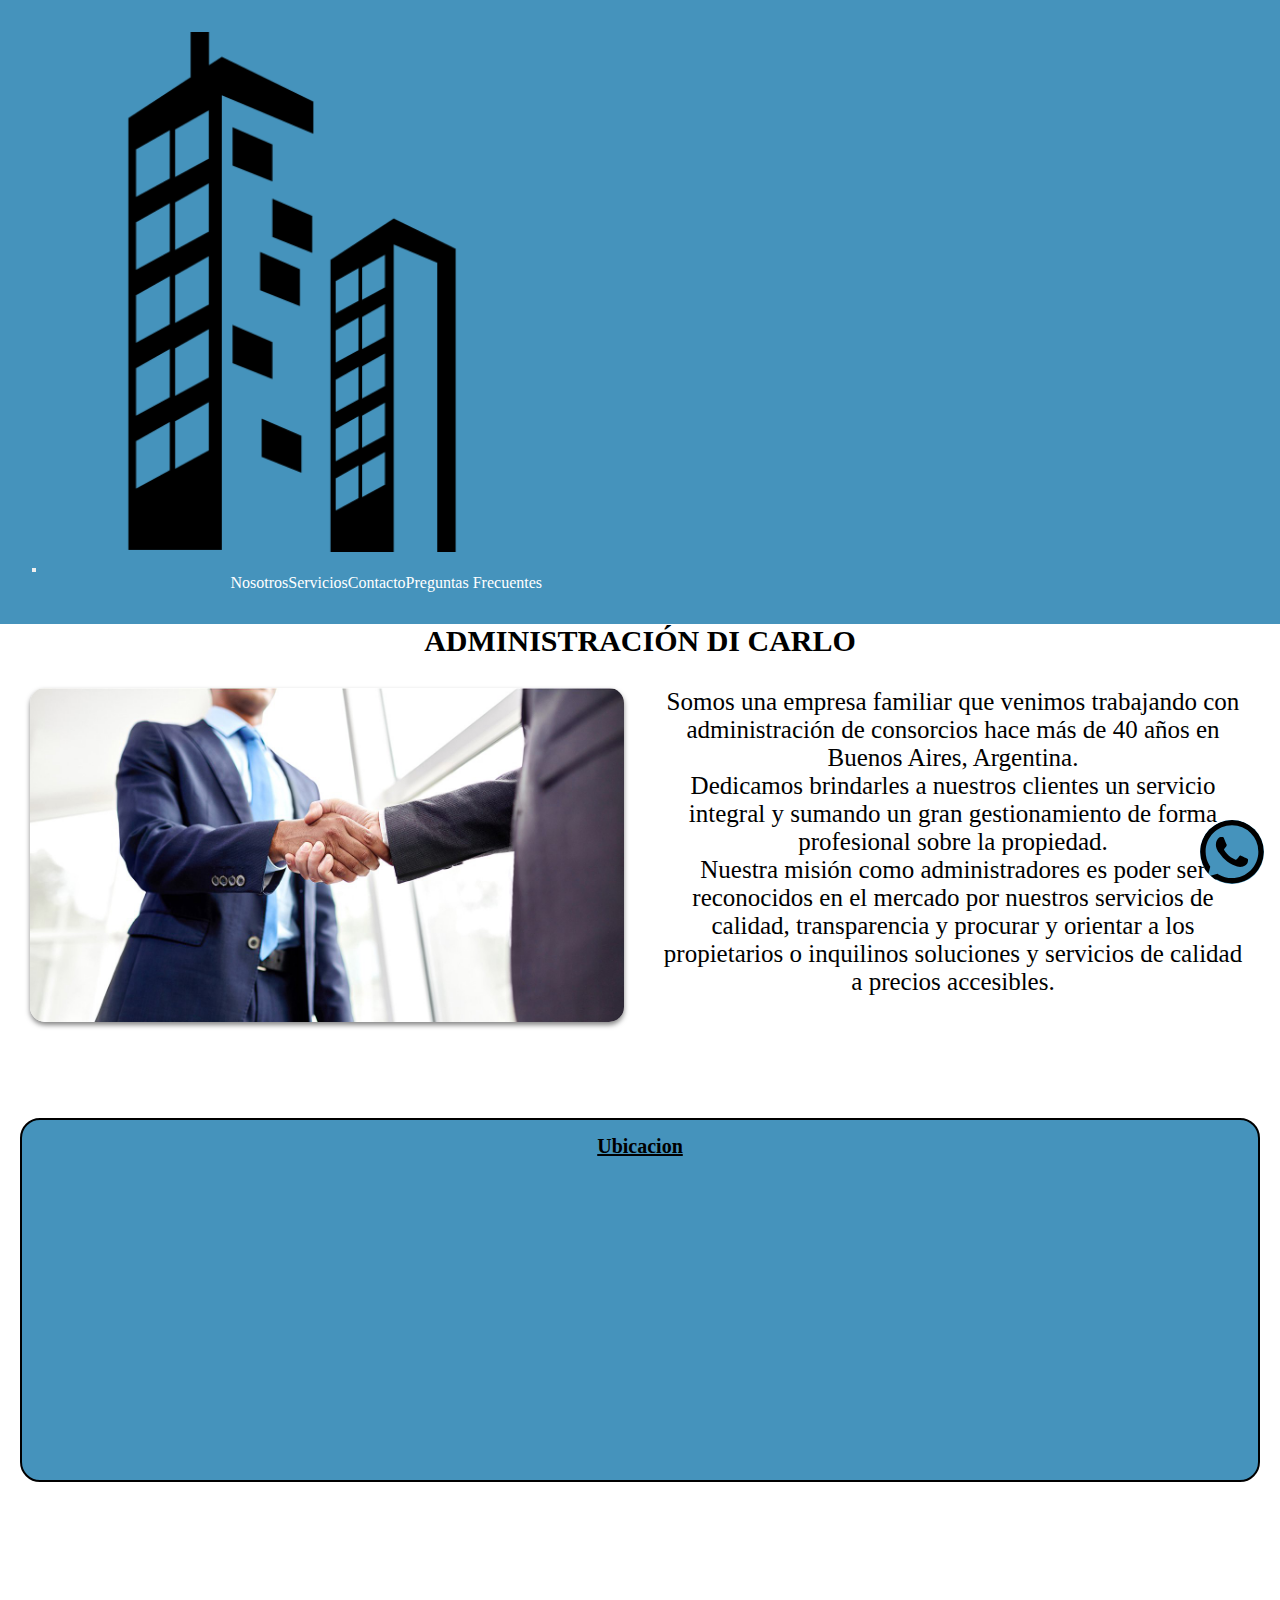
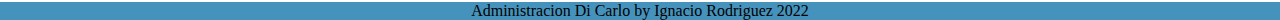
<file: index.html>
<!DOCTYPE html>
<html lang="es">

<head>
  <link rel="preconnect" href="https://fonts.googleapis.com" />
  <link rel="preconnect" href="https://fonts.gstatic.com" crossorigin />
  <link href="https://fonts.googleapis.com/css2?family=Roboto+Slab:wght@200&display=swap" rel="stylesheet" />
  <link href="https://cdn.jsdelivr.net/npm/bootstrap@5.2.1/dist/css/bootstrap.min.css" rel="stylesheet"
    integrity="sha384-iYQeCzEYFbKjA/T2uDLTpkwGzCiq6soy8tYaI1GyVh/UjpbCx/TYkiZhlZB6+fzT" crossorigin="anonymous">
  <link rel="stylesheet" href="./css/style.css" />
  <meta property="og:title" content=Administración Di Carlo>
  <meta property="og:site_name" content=Administración de cosorcios>
  <meta property="og:url" content=https://administraciondicarlo.000webhostapp.com />
  <meta property="og:description" content=Somos una empresa familiar que nos dedicamos a administrar consorcios.>
  <meta property="og:type" content=website>
  <meta property="og:image"
    content=https://www.google.com/url?sa=i&url=https%3A%2F%2Fwww.termiser.com%2Fedificios-mas-pesados-que-se-han-movido%2F&psig=AOvVaw1GazyeVNrXLAPPsjE5aZi_&ust=1665593530924000&source=images&cd=vfe&ved=0CAsQjRxqFwoTCOCq0cfR2PoCFQAAAAAdAAAAABAJ>
  <meta name="description"
    content="Somos una empresa familiar que nos dedicamos a administrar consorcios y nuestra prioridad es que el cliente se comodo y seguro">
  <meta name="keywords"
    content="Administracion, consorcios, zona norte, administracion de alquileres, adminitracion de consorcios, edificios, adminitracion de edificios">
  <meta charset="UTF-8" />
  <meta http-equiv="X-UA-Compatible" content="IE=edge" />
  <meta name="viewport" content="width=device-width, initial-scale=1.0" />
  <title>Administracion Di Carlo</title>
  <link rel="shortcut icon" href="./asset/img/edificios3.png" />
</head>

<body>
  <header>
    <nav class="navbar navbar-expand-lg" style="background-color: rgb(69, 147, 188)">
      <div class="container-fluid">
        <a class="img-navbar" class="navbar-brand" href="./index.html"> <img class="img-navbar2"
            src="./asset/img/img-header.png" alt=""></a>
        <button class="navbar-toggler" type="button" data-bs-toggle="collapse" data-bs-target="#navbarNav"
          aria-controls="navbarNav" aria-expanded="false" aria-label="Toggle navigation">
          <span class="navbar-toggler-icon"></span>
        </button>
        <div class="collapse navbar-collapse" id="navbarNav">
          <ul class="navbar-nav">
            <li class="nav-item">
              <a class="nav-link" href="./pages/Nosotros.html">Nosotros</a>
            </li>
            <li class="nav-item">
              <a class="nav-link" href="./pages/Servicios.html">Servicios</a>
            </li>
            <li class="nav-item">
              <a class="nav-link" href="./pages/Contacto.html">Contacto</a>
            </li>
            <li class="nav-item">
              <a class="nav-link" href="./pages/FAQ.html">Preguntas Frecuentes</a>
            </li>
          </ul>
        </div>
      </div>
    </nav>
  </header>

  <h1>ADMINISTRACIÓN DI CARLO</h1>

  <main class="inicio">
    <section class="inicio-grid">
      <div class="imagen-inicio">
        <img class="img-inicio" src="./asset/img/empresarios.png" alt="" />
      </div>
      <p>
        Somos una empresa familiar que venimos trabajando con administración de consorcios hace más de 40 años en Buenos Aires, Argentina.
        <br>
        Dedicamos brindarles a nuestros clientes un servicio integral y sumando un gran gestionamiento de forma profesional sobre la propiedad.
        <br>
        Nuestra misión como administradores es poder ser reconocidos en el mercado por nuestros servicios de calidad, transparencia y procurar y orientar a los propietarios o inquilinos soluciones y servicios de calidad a precios accesibles.
        <br>
      </p>
    </section>
  </main>

  <section class="ubicacion">
    <h3>Ubicacion</h3>
    <iframe
      src="https://www.google.com/maps/embed?pb=!1m18!1m12!1m3!1d3288.611023167519!2d-58.507605185237686!3d-34.487390658858374!2m3!1f0!2f0!3f0!3m2!1i1024!2i768!4f13.1!3m3!1m2!1s0x95bcb1ac64179bf7%3A0x7fc4b28169dc5c7c!2sItalia%201540%2C%20B1640BMF%20Mart%C3%ADnez%2C%20Provincia%20de%20Buenos%20Aires!5e0!3m2!1ses-419!2sar!4v1662125078604!5m2!1ses-419!2sar"
      width="100%" height="300" style="border: 0" allowfullscreen="" loading="lazy"
      referrerpolicy="no-referrer-when-downgrade"></iframe>
  </section>

  <footer class="footer">
    <nav>
      <div class="footer2">Administracion Di Carlo by Ignacio Rodriguez 2022</div>
      <a href="https://wa.me/541123845083?text=Quiero%20mas%20informacion%20sobre%20la%20Administraci%C3%B3n%20" target="_blank">
        <svg class="wpp-fixed" xmlns="http://www.w3.org/2000/svg" width="32" height="32" viewBox="0 0 16 16">
          <path
            d="M13.601 2.326A7.854 7.854 0 0 0 7.994 0C3.627 0 .068 3.558.064 7.926c0 1.399.366 2.76 1.057 3.965L0 16l4.204-1.102a7.933 7.933 0 0 0 3.79.965h.004c4.368 0 7.926-3.558 7.93-7.93A7.898 7.898 0 0 0 13.6 2.326zM7.994 14.521a6.573 6.573 0 0 1-3.356-.92l-.24-.144-2.494.654.666-2.433-.156-.251a6.56 6.56 0 0 1-1.007-3.505c0-3.626 2.957-6.584 6.591-6.584a6.56 6.56 0 0 1 4.66 1.931 6.557 6.557 0 0 1 1.928 4.66c-.004 3.639-2.961 6.592-6.592 6.592zm3.615-4.934c-.197-.099-1.17-.578-1.353-.646-.182-.065-.315-.099-.445.099-.133.197-.513.646-.627.775-.114.133-.232.148-.43.05-.197-.1-.836-.308-1.592-.985-.59-.525-.985-1.175-1.103-1.372-.114-.198-.011-.304.088-.403.087-.088.197-.232.296-.346.1-.114.133-.198.198-.33.065-.134.034-.248-.015-.347-.05-.099-.445-1.076-.612-1.47-.16-.389-.323-.335-.445-.34-.114-.007-.247-.007-.38-.007a.729.729 0 0 0-.529.247c-.182.198-.691.677-.691 1.654 0 .977.71 1.916.81 2.049.098.133 1.394 2.132 3.383 2.992.47.205.84.326 1.129.418.475.152.904.129 1.246.08.38-.058 1.171-.48 1.338-.943.164-.464.164-.86.114-.943-.049-.084-.182-.133-.38-.232z" />
        </svg>
      </a>
    </nav>
  </footer>
  <script src="https://cdn.jsdelivr.net/npm/@popperjs/core@2.11.6/dist/umd/popper.min.js"
    integrity="sha384-oBqDVmMz9ATKxIep9tiCxS/Z9fNfEXiDAYTujMAeBAsjFuCZSmKbSSUnQlmh/jp3"
    crossorigin="anonymous"></script>
  <script src="https://cdn.jsdelivr.net/npm/bootstrap@5.2.1/dist/js/bootstrap.min.js"
    integrity="sha384-7VPbUDkoPSGFnVtYi0QogXtr74QeVeeIs99Qfg5YCF+TidwNdjvaKZX19NZ/e6oz"
    crossorigin="anonymous"></script>
</body>

</html>
</file>
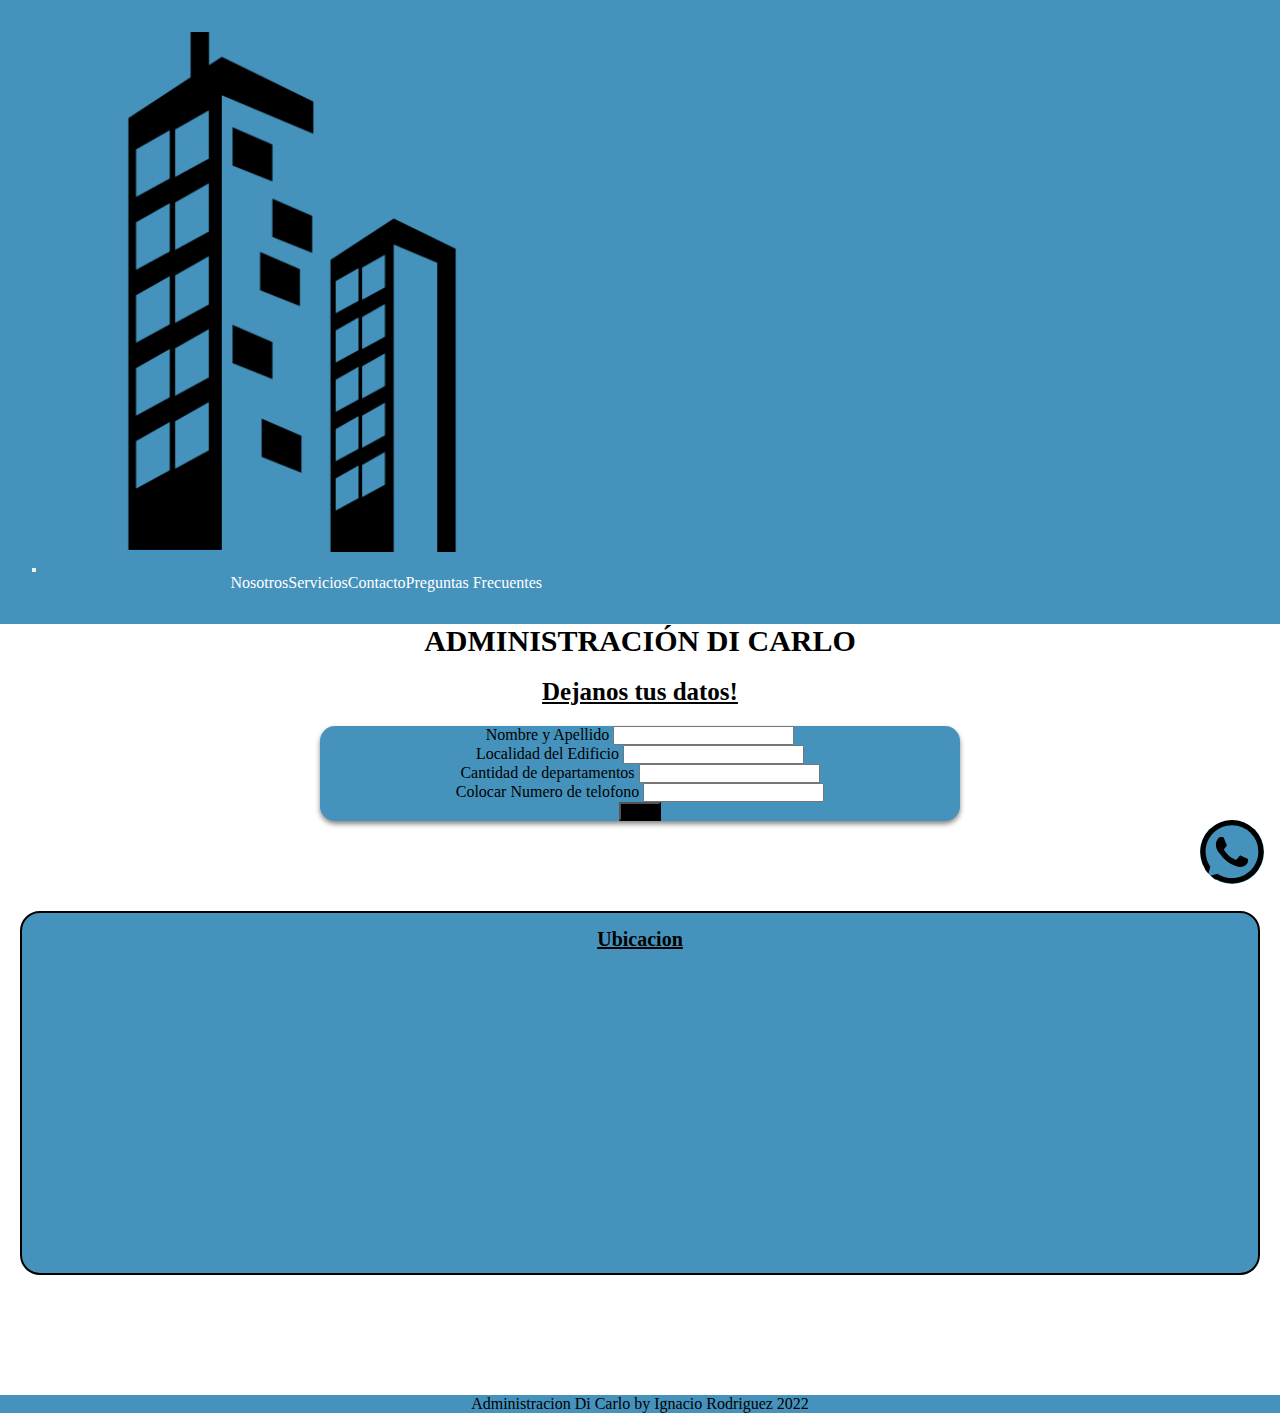
<file: pages/Contacto.html>
<!DOCTYPE html>
<html lang="es">


<head>
  <link rel="preconnect" href="https://fonts.googleapis.com" />
  <link rel="preconnect" href="https://fonts.gstatic.com" crossorigin />
  <link href="https://fonts.googleapis.com/css2?family=Roboto+Slab:wght@200&display=swap" rel="stylesheet" />
  <link href="https://cdn.jsdelivr.net/npm/bootstrap@5.2.1/dist/css/bootstrap.min.css" rel="stylesheet"
    integrity="sha384-iYQeCzEYFbKjA/T2uDLTpkwGzCiq6soy8tYaI1GyVh/UjpbCx/TYkiZhlZB6+fzT" crossorigin="anonymous">
  <link rel="stylesheet" href="../css/style.css" />
  <meta property="og:title" content=Administración Di Carlo>
  <meta property="og:site_name" content=Administración de cosorcios>
  <meta property="og:url" content=https://administraciondicarlo.000webhostapp.com />
  <meta property="og:description" content=Somos una empresa familiar que nos dedicamos a administrar consorcios.>
  <meta property="og:type" content=website>
  <meta property="og:image"
    content=https://www.google.com/url?sa=i&url=https%3A%2F%2Fwww.termiser.com%2Fedificios-mas-pesados-que-se-han-movido%2F&psig=AOvVaw1GazyeVNrXLAPPsjE5aZi_&ust=1665593530924000&source=images&cd=vfe&ved=0CAsQjRxqFwoTCOCq0cfR2PoCFQAAAAAdAAAAABAJ>
  <meta name="description"
    content="Somos una empresa familiar que nos dedicamos a administrar consorcios y nuestra prioridad es que el cliente se comodo y seguro">
  <meta name="keywords"
    content="Administracion, consorcios, zona norte, administracion de alquileres, adminitracion de consorcios, edificios, adminitracion de edificios">
  <meta charset="UTF-8" />
  <meta http-equiv="X-UA-Compatible" content="IE=edge" />
  <meta name="viewport" content="width=device-width, initial-scale=1.0" />
  <title>Contacto</title>
  <link rel="shortcut icon" href="../asset/img/edificios3.png" />
</head>

<body>
  <header>
    <nav class="navbar navbar-expand-lg" style="background-color: rgb(69, 147, 188)">
      <div class="container-fluid">
        <a class="img-navbar" class="navbar-brand" href="../index.html"> <img class="img-navbar2"
            src="../asset/img/img-header.png" alt=""></a>
        <button class="navbar-toggler" type="button" data-bs-toggle="collapse" data-bs-target="#navbarNav"
          aria-controls="navbarNav" aria-expanded="false" aria-label="Toggle navigation">
          <span class="navbar-toggler-icon"></span>
        </button>
        <div class="collapse navbar-collapse" id="navbarNav">
          <ul class="navbar-nav">
            <li class="nav-item">
              <a class="nav-link" href="./Nosotros.html">Nosotros</a>
            </li>
            <li class="nav-item">
              <a class="nav-link" href="./Servicios.html">Servicios</a>
            </li>
            <li class="nav-item">
              <a class="nav-link" href="./Contacto.html">Contacto</a>
            </li>
            <li class="nav-item">
              <a class="nav-link" href="./FAQ.html">Preguntas Frecuentes</a>
            </li>
          </ul>
        </div>
      </div>
    </nav>
  </header>

  <h1>ADMINISTRACIÓN DI CARLO</h1>

  <h3 class="contacto">
    Dejanos tus datos!
  </h3>

  <main>
    <section class="contacto-box">
      <form action="">
        <div class="mb-3">
          <label class="form-label" for="nombreApellido">Nombre y Apellido</label>
          <input class="form-control" type="text" id="nombreApellido" name="nombreApellido" />
        </div>
        <div class="mb-3">
          <label class="form-label" for="localidadEdificio">Localidad del Edificio</label>
          <input type="text" class="form-control" id="localidadEdificio" name="localidadEdificio" />
        </div>
        <div class="mb-3">
          <label class="form-label" for="cantPropietarios">Cantidad de departamentos</label>
          <input class="form-control" type="number" id="cantPropietarios" name="cantPropietarios" />
        </div>
        <div class="mb-3">
          <label for="email">Colocar Numero de telofono</label>
          <input class="form-control" type="number" id="email" name="number" />
        </div>
        <button class="btn btn-primary" style="background-color:black ;">Enviar</button>
      </form>
    </section>
  </main>
  <section class="ubicacion">
    <h3>Ubicacion</h3>
    <iframe
      src="https://www.google.com/maps/embed?pb=!1m18!1m12!1m3!1d3288.611023167519!2d-58.507605185237686!3d-34.487390658858374!2m3!1f0!2f0!3f0!3m2!1i1024!2i768!4f13.1!3m3!1m2!1s0x95bcb1ac64179bf7%3A0x7fc4b28169dc5c7c!2sItalia%201540%2C%20B1640BMF%20Mart%C3%ADnez%2C%20Provincia%20de%20Buenos%20Aires!5e0!3m2!1ses-419!2sar!4v1662125078604!5m2!1ses-419!2sar"
      width="100%" height="300" style="border: 0" allowfullscreen="" loading="lazy"
      referrerpolicy="no-referrer-when-downgrade"></iframe>
  </section>

  <footer class="footer">
    <nav>
      <div class="footer2">Administracion Di Carlo by Ignacio Rodriguez 2022</div>
      <a href="https://wa.me/541123845083?text=Quiero%20mas%20informacion%20sobre%20la%20Administraci%C3%B3n%20" target="_blank">
        <svg class="wpp-fixed" xmlns="http://www.w3.org/2000/svg" width="32" height="32" viewBox="0 0 16 16">
          <path
            d="M13.601 2.326A7.854 7.854 0 0 0 7.994 0C3.627 0 .068 3.558.064 7.926c0 1.399.366 2.76 1.057 3.965L0 16l4.204-1.102a7.933 7.933 0 0 0 3.79.965h.004c4.368 0 7.926-3.558 7.93-7.93A7.898 7.898 0 0 0 13.6 2.326zM7.994 14.521a6.573 6.573 0 0 1-3.356-.92l-.24-.144-2.494.654.666-2.433-.156-.251a6.56 6.56 0 0 1-1.007-3.505c0-3.626 2.957-6.584 6.591-6.584a6.56 6.56 0 0 1 4.66 1.931 6.557 6.557 0 0 1 1.928 4.66c-.004 3.639-2.961 6.592-6.592 6.592zm3.615-4.934c-.197-.099-1.17-.578-1.353-.646-.182-.065-.315-.099-.445.099-.133.197-.513.646-.627.775-.114.133-.232.148-.43.05-.197-.1-.836-.308-1.592-.985-.59-.525-.985-1.175-1.103-1.372-.114-.198-.011-.304.088-.403.087-.088.197-.232.296-.346.1-.114.133-.198.198-.33.065-.134.034-.248-.015-.347-.05-.099-.445-1.076-.612-1.47-.16-.389-.323-.335-.445-.34-.114-.007-.247-.007-.38-.007a.729.729 0 0 0-.529.247c-.182.198-.691.677-.691 1.654 0 .977.71 1.916.81 2.049.098.133 1.394 2.132 3.383 2.992.47.205.84.326 1.129.418.475.152.904.129 1.246.08.38-.058 1.171-.48 1.338-.943.164-.464.164-.86.114-.943-.049-.084-.182-.133-.38-.232z" />
        </svg>
      </a>
    </nav>
  </footer>
  <script src="https://cdn.jsdelivr.net/npm/@popperjs/core@2.11.6/dist/umd/popper.min.js"
    integrity="sha384-oBqDVmMz9ATKxIep9tiCxS/Z9fNfEXiDAYTujMAeBAsjFuCZSmKbSSUnQlmh/jp3"
    crossorigin="anonymous"></script>
  <script src="https://cdn.jsdelivr.net/npm/bootstrap@5.2.1/dist/js/bootstrap.min.js"
    integrity="sha384-7VPbUDkoPSGFnVtYi0QogXtr74QeVeeIs99Qfg5YCF+TidwNdjvaKZX19NZ/e6oz"
    crossorigin="anonymous"></script>
</body>

</html>
</file>
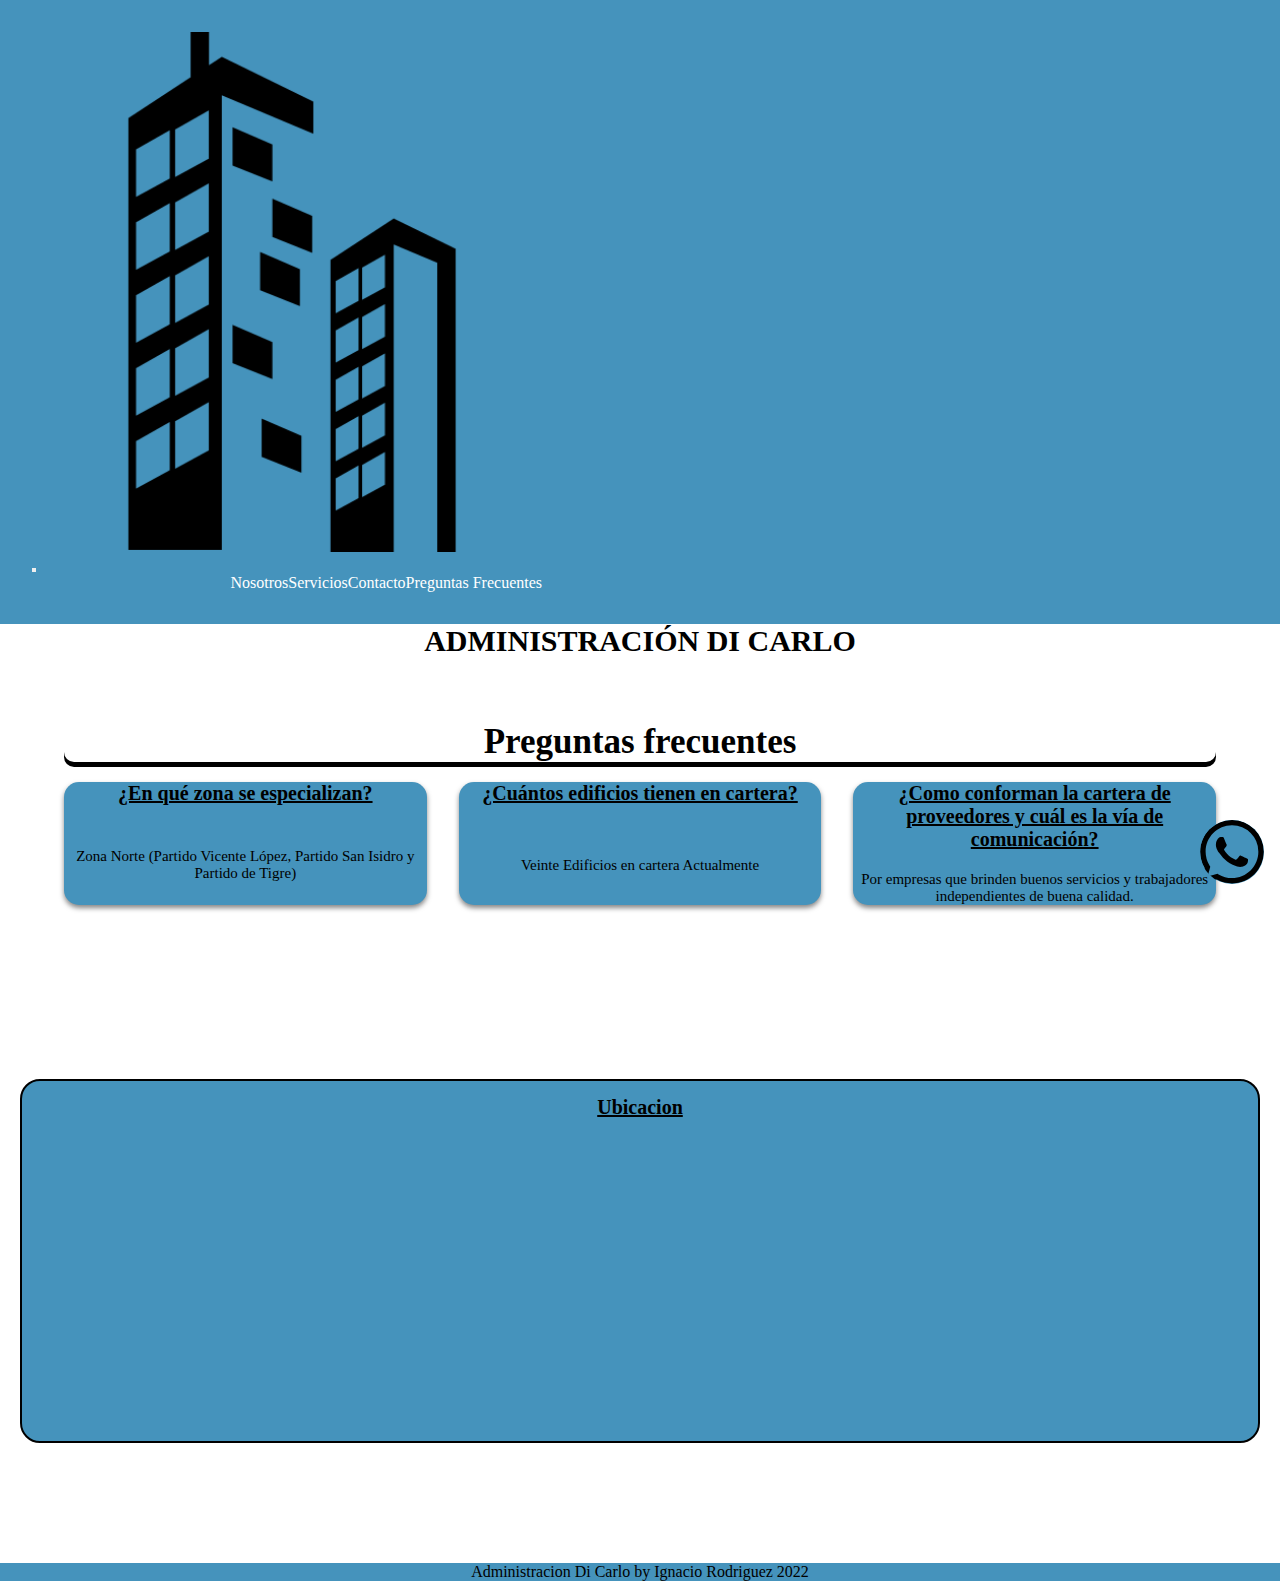
<file: pages/FAQ.html>
<!DOCTYPE html>
<html lang="es">


<head>
  <link rel="preconnect" href="https://fonts.googleapis.com" />
  <link rel="preconnect" href="https://fonts.gstatic.com" crossorigin />
  <link href="https://fonts.googleapis.com/css2?family=Roboto+Slab:wght@200&display=swap" rel="stylesheet" />
  <link href="https://cdn.jsdelivr.net/npm/bootstrap@5.2.1/dist/css/bootstrap.min.css" rel="stylesheet"
    integrity="sha384-iYQeCzEYFbKjA/T2uDLTpkwGzCiq6soy8tYaI1GyVh/UjpbCx/TYkiZhlZB6+fzT" crossorigin="anonymous">
  <link rel="stylesheet" href="../css/style.css" />
  <meta property="og:title" content=Administración Di Carlo>
  <meta property="og:site_name" content=Administración de cosorcios>
  <meta property="og:url" content=https://administraciondicarlo.000webhostapp.com />
  <meta property="og:description" content=Somos una empresa familiar que nos dedicamos a administrar consorcios.>
  <meta property="og:type" content=website>
  <meta property="og:image"
    content=https://www.google.com/url?sa=i&url=https%3A%2F%2Fwww.termiser.com%2Fedificios-mas-pesados-que-se-han-movido%2F&psig=AOvVaw1GazyeVNrXLAPPsjE5aZi_&ust=1665593530924000&source=images&cd=vfe&ved=0CAsQjRxqFwoTCOCq0cfR2PoCFQAAAAAdAAAAABAJ>
  <meta name="description"
    content="Somos una empresa familiar que nos dedicamos a administrar consorcios y nuestra prioridad es que el cliente se comodo y seguro">
  <meta name="keywords"
    content="Administracion, consorcios, zona norte, administracion de alquileres, adminitracion de consorcios, edificios, adminitracion de edificios">
  <meta charset="UTF-8" />
  <meta http-equiv="X-UA-Compatible" content="IE=edge" />
  <meta name="viewport" content="width=device-width, initial-scale=1.0" />
  <title>Preguntas Frecuentes</title>
  <link rel="shortcut icon" href="../asset/img/edificios3.png" />
</head>

<body>
  <header>
    <nav class="navbar navbar-expand-lg" style="background-color: rgb(69, 147, 188)">
      <div class="container-fluid">
        <a class ="img-navbar" class="navbar-brand" href="../index.html"> <img class="img-navbar2" src="../asset/img/img-header.png" alt=""></a>        
        <button class="navbar-toggler" type="button" data-bs-toggle="collapse" data-bs-target="#navbarNav"
          aria-controls="navbarNav" aria-expanded="false" aria-label="Toggle navigation">
          <span class="navbar-toggler-icon"></span>
        </button>
        <div class="collapse navbar-collapse" id="navbarNav">
          <ul class="navbar-nav">
            <li class="nav-item">
              <a class="nav-link" href="./Nosotros.html">Nosotros</a>
            </li>
            <li class="nav-item">
              <a class="nav-link" href="./Servicios.html">Servicios</a>
            </li>
            <li class="nav-item">
              <a class="nav-link" href="./Contacto.html">Contacto</a>
            </li>
            <li class="nav-item">
              <a class="nav-link" href="./FAQ.html">Preguntas Frecuentes</a>
            </li>
          </ul>
        </div>
      </div>
    </nav>
  </header>

  <h1>ADMINISTRACIÓN DI CARLO</h1>

  <main class="article-faq">
    <h2 class="FAQ">Preguntas frecuentes</h2>
    <section class="flex-contein">
      <article class="primer-FAQ">
        <h3>¿En qué zona se especializan? </h3>
        <p>
          Zona Norte (Partido Vicente López, Partido San Isidro y Partido de Tigre)
        </p>
      </article>
      <article class="primer-FAQ">
        <h3>¿Cuántos edificios tienen en cartera?</h3>
        <p>
          Veinte Edificios en cartera Actualmente 
        </p>
      </article>
      <article class="primer-FAQ">
        <h3>¿Como conforman la cartera de proveedores y cuál es la vía de comunicación?</h3>
        <p>
          Por empresas que brinden buenos servicios y trabajadores independientes de buena calidad. 
        </p>
      </article>
    </section>
  </main>

  <section class="ubicacion">
    <h3>Ubicacion</h3>
    <iframe
      src="https://www.google.com/maps/embed?pb=!1m18!1m12!1m3!1d3288.611023167519!2d-58.507605185237686!3d-34.487390658858374!2m3!1f0!2f0!3f0!3m2!1i1024!2i768!4f13.1!3m3!1m2!1s0x95bcb1ac64179bf7%3A0x7fc4b28169dc5c7c!2sItalia%201540%2C%20B1640BMF%20Mart%C3%ADnez%2C%20Provincia%20de%20Buenos%20Aires!5e0!3m2!1ses-419!2sar!4v1662125078604!5m2!1ses-419!2sar"
      width="100%" height="300" style="border: 0" allowfullscreen="" loading="lazy"
      referrerpolicy="no-referrer-when-downgrade"></iframe>
  </section>

  <footer class="footer">
    <nav>
      <div class="footer2">Administracion Di Carlo by Ignacio Rodriguez 2022</div>
      <a href="https://wa.me/541123845083?text=Quiero%20mas%20informacion%20sobre%20la%20Administraci%C3%B3n%20" target="_blank">
        <svg class="wpp-fixed" xmlns="http://www.w3.org/2000/svg" width="32" height="32" viewBox="0 0 16 16">
          <path
            d="M13.601 2.326A7.854 7.854 0 0 0 7.994 0C3.627 0 .068 3.558.064 7.926c0 1.399.366 2.76 1.057 3.965L0 16l4.204-1.102a7.933 7.933 0 0 0 3.79.965h.004c4.368 0 7.926-3.558 7.93-7.93A7.898 7.898 0 0 0 13.6 2.326zM7.994 14.521a6.573 6.573 0 0 1-3.356-.92l-.24-.144-2.494.654.666-2.433-.156-.251a6.56 6.56 0 0 1-1.007-3.505c0-3.626 2.957-6.584 6.591-6.584a6.56 6.56 0 0 1 4.66 1.931 6.557 6.557 0 0 1 1.928 4.66c-.004 3.639-2.961 6.592-6.592 6.592zm3.615-4.934c-.197-.099-1.17-.578-1.353-.646-.182-.065-.315-.099-.445.099-.133.197-.513.646-.627.775-.114.133-.232.148-.43.05-.197-.1-.836-.308-1.592-.985-.59-.525-.985-1.175-1.103-1.372-.114-.198-.011-.304.088-.403.087-.088.197-.232.296-.346.1-.114.133-.198.198-.33.065-.134.034-.248-.015-.347-.05-.099-.445-1.076-.612-1.47-.16-.389-.323-.335-.445-.34-.114-.007-.247-.007-.38-.007a.729.729 0 0 0-.529.247c-.182.198-.691.677-.691 1.654 0 .977.71 1.916.81 2.049.098.133 1.394 2.132 3.383 2.992.47.205.84.326 1.129.418.475.152.904.129 1.246.08.38-.058 1.171-.48 1.338-.943.164-.464.164-.86.114-.943-.049-.084-.182-.133-.38-.232z" />
        </svg>
      </a>
    </nav>
  </footer>
  <script src="https://cdn.jsdelivr.net/npm/@popperjs/core@2.11.6/dist/umd/popper.min.js"
    integrity="sha384-oBqDVmMz9ATKxIep9tiCxS/Z9fNfEXiDAYTujMAeBAsjFuCZSmKbSSUnQlmh/jp3"
    crossorigin="anonymous"></script>
  <script src="https://cdn.jsdelivr.net/npm/bootstrap@5.2.1/dist/js/bootstrap.min.js"
    integrity="sha384-7VPbUDkoPSGFnVtYi0QogXtr74QeVeeIs99Qfg5YCF+TidwNdjvaKZX19NZ/e6oz"
    crossorigin="anonymous"></script>
</body>

</html>
</file>
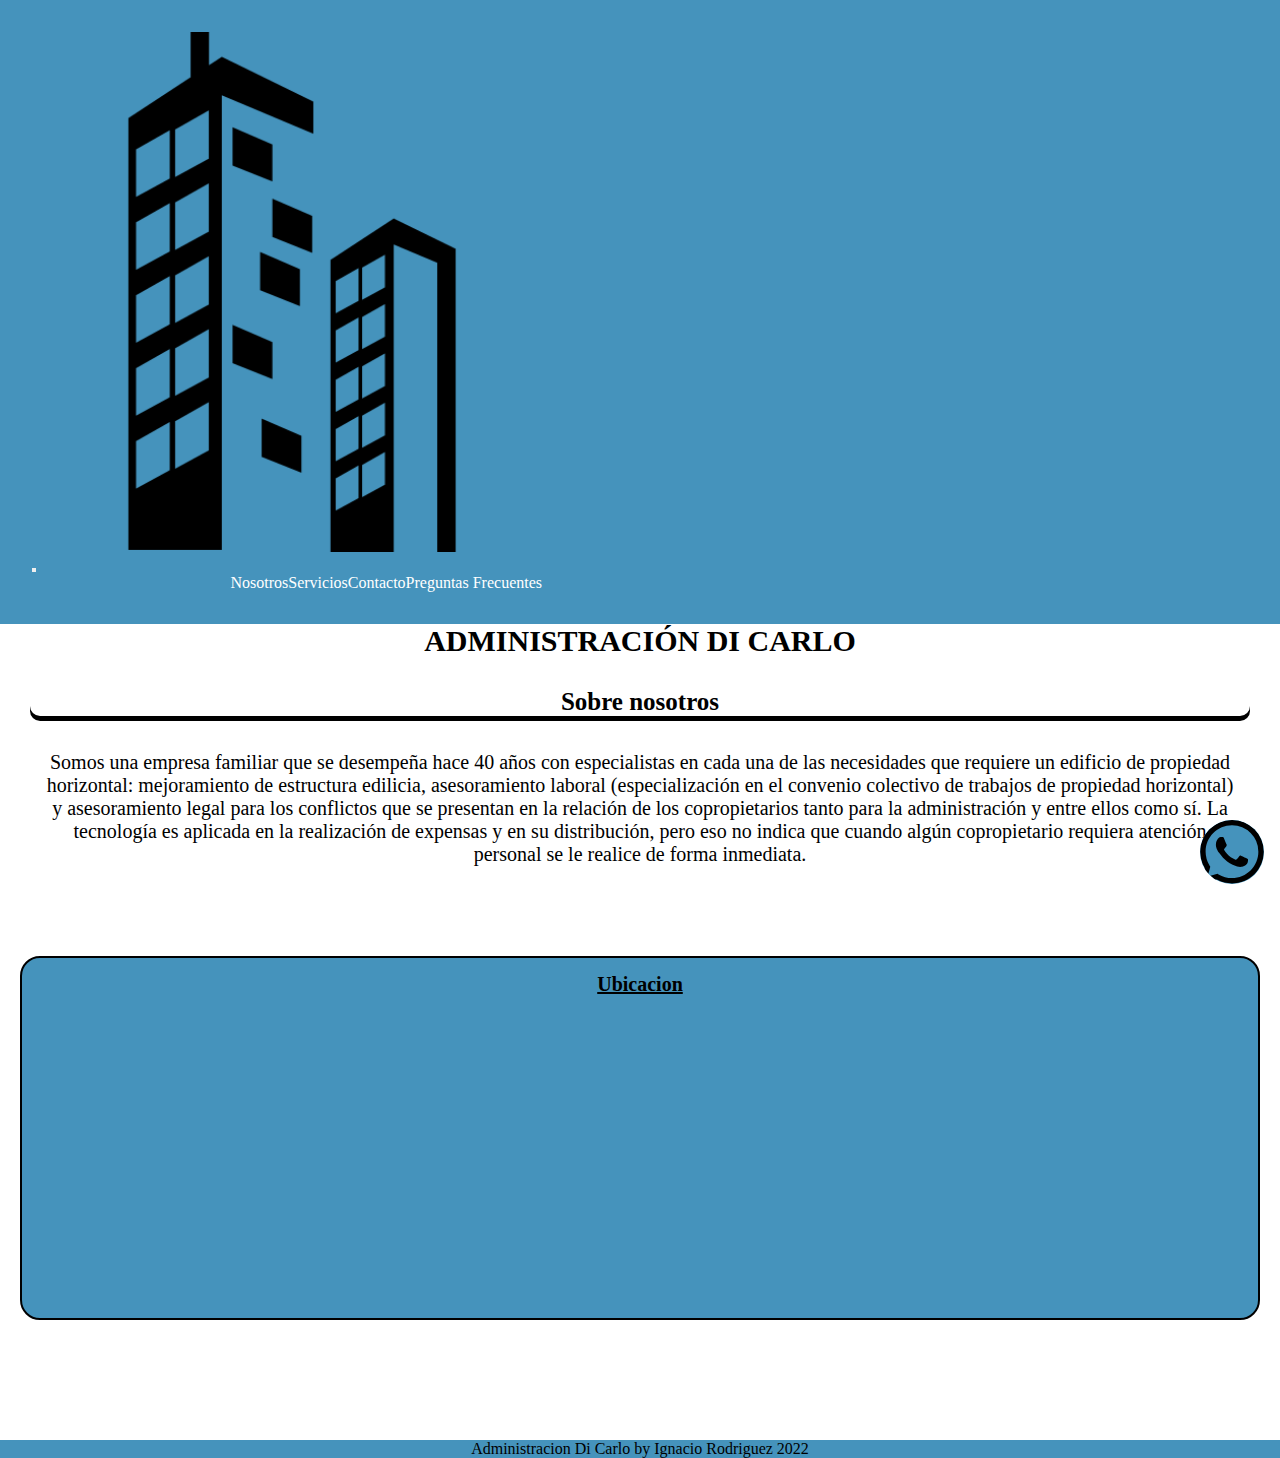
<file: pages/Nosotros.html>
<!DOCTYPE html>
<html lang="es">

<head>
  <link rel="preconnect" href="https://fonts.googleapis.com" />
  <link rel="preconnect" href="https://fonts.gstatic.com" crossorigin />
  <link href="https://fonts.googleapis.com/css2?family=Roboto+Slab:wght@200&display=swap" rel="stylesheet" />
  <link href="https://cdn.jsdelivr.net/npm/bootstrap@5.2.1/dist/css/bootstrap.min.css" rel="stylesheet"
    integrity="sha384-iYQeCzEYFbKjA/T2uDLTpkwGzCiq6soy8tYaI1GyVh/UjpbCx/TYkiZhlZB6+fzT" crossorigin="anonymous">
  <link rel="stylesheet" href="../css/style.css" />
  <meta property="og:title" content=Administración Di Carlo>
  <meta property="og:site_name" content=Administración de cosorcios>
  <meta property="og:url" content=https://administraciondicarlo.000webhostapp.com />
  <meta property="og:description" content=Somos una empresa familiar que nos dedicamos a administrar consorcios.>
  <meta property="og:type" content=website>
  <meta property="og:image"
    content=https://www.google.com/url?sa=i&url=https%3A%2F%2Fwww.termiser.com%2Fedificios-mas-pesados-que-se-han-movido%2F&psig=AOvVaw1GazyeVNrXLAPPsjE5aZi_&ust=1665593530924000&source=images&cd=vfe&ved=0CAsQjRxqFwoTCOCq0cfR2PoCFQAAAAAdAAAAABAJ>
  <meta name="description"
    content="Somos una empresa familiar que nos dedicamos a administrar consorcios y nuestra prioridad es que el cliente se comodo y seguro">
  <meta name="keywords"
    content="Administracion, consorcios, zona norte, administracion de alquileres, adminitracion de consorcios, edificios, adminitracion de edificios">
  <meta charset="UTF-8" />
  <meta http-equiv="X-UA-Compatible" content="IE=edge" />
  <meta name="viewport" content="width=device-width, initial-scale=1.0" />
  <title>Nosotros</title>
  <link rel="shortcut icon" href="../asset/img/edificios3.png" />
</head>

<body>
  <header>
    <nav class="navbar navbar-expand-lg" style="background-color: rgb(69, 147, 188)">
      <div class="container-fluid">
        <a class ="img-navbar" class="navbar-brand" href="../index.html"> <img class="img-navbar2" src="../asset/img/img-header.png" alt=""></a>
        <button class="navbar-toggler" type="button" data-bs-toggle="collapse" data-bs-target="#navbarNav"
          aria-controls="navbarNav" aria-expanded="false" aria-label="Toggle navigation">
          <span class="navbar-toggler-icon"></span>
        </button>
        <div class="collapse navbar-collapse" id="navbarNav">
          <ul class="navbar-nav">
            <li class="nav-item">
              <a class="nav-link" href="./Nosotros.html">Nosotros</a>
            </li>
            <li class="nav-item">
              <a class="nav-link" href="./Servicios.html">Servicios</a>
            </li>
            <li class="nav-item">
              <a class="nav-link" href="./Contacto.html">Contacto</a>
            </li>
            <li class="nav-item">
              <a class="nav-link" href="./FAQ.html">Preguntas Frecuentes</a>
            </li>
          </ul>
        </div>
      </div>
    </nav>
  </header>

  <h1>ADMINISTRACIÓN DI CARLO</h1>

  <main>
    <h2 class="nosotros">Sobre nosotros</h2>
    <p class="nosotros-text">
      Somos una empresa familiar que se desempeña hace 40 años con especialistas en cada una de las necesidades que requiere un edificio de propiedad horizontal: mejoramiento de estructura edilicia, asesoramiento laboral (especialización en el convenio colectivo de trabajos de propiedad horizontal) y asesoramiento legal para los conflictos que se presentan en la relación de los copropietarios tanto para la administración y entre ellos como sí.
      La tecnología es aplicada en la realización de expensas y en su distribución, pero eso no indica que cuando algún copropietario requiera atención personal se le realice de forma inmediata.
    </p>
  </main>
  <section class="ubicacion">
    <h3>Ubicacion</h3>
    <iframe
      src="https://www.google.com/maps/embed?pb=!1m18!1m12!1m3!1d3288.611023167519!2d-58.507605185237686!3d-34.487390658858374!2m3!1f0!2f0!3f0!3m2!1i1024!2i768!4f13.1!3m3!1m2!1s0x95bcb1ac64179bf7%3A0x7fc4b28169dc5c7c!2sItalia%201540%2C%20B1640BMF%20Mart%C3%ADnez%2C%20Provincia%20de%20Buenos%20Aires!5e0!3m2!1ses-419!2sar!4v1662125078604!5m2!1ses-419!2sar"
      width="100%" height="300" style="border: 0" allowfullscreen="" loading="lazy"
      referrerpolicy="no-referrer-when-downgrade"></iframe>
  </section>

  <footer class="footer">
    <nav>
      <div class="footer2">Administracion Di Carlo by Ignacio Rodriguez 2022</div>
      <a href="https://wa.me/541123845083?text=Quiero%20mas%20informacion%20sobre%20la%20Administraci%C3%B3n%20" target="_blank">
        <svg class="wpp-fixed" xmlns="http://www.w3.org/2000/svg" width="32" height="32" viewBox="0 0 16 16">
          <path
            d="M13.601 2.326A7.854 7.854 0 0 0 7.994 0C3.627 0 .068 3.558.064 7.926c0 1.399.366 2.76 1.057 3.965L0 16l4.204-1.102a7.933 7.933 0 0 0 3.79.965h.004c4.368 0 7.926-3.558 7.93-7.93A7.898 7.898 0 0 0 13.6 2.326zM7.994 14.521a6.573 6.573 0 0 1-3.356-.92l-.24-.144-2.494.654.666-2.433-.156-.251a6.56 6.56 0 0 1-1.007-3.505c0-3.626 2.957-6.584 6.591-6.584a6.56 6.56 0 0 1 4.66 1.931 6.557 6.557 0 0 1 1.928 4.66c-.004 3.639-2.961 6.592-6.592 6.592zm3.615-4.934c-.197-.099-1.17-.578-1.353-.646-.182-.065-.315-.099-.445.099-.133.197-.513.646-.627.775-.114.133-.232.148-.43.05-.197-.1-.836-.308-1.592-.985-.59-.525-.985-1.175-1.103-1.372-.114-.198-.011-.304.088-.403.087-.088.197-.232.296-.346.1-.114.133-.198.198-.33.065-.134.034-.248-.015-.347-.05-.099-.445-1.076-.612-1.47-.16-.389-.323-.335-.445-.34-.114-.007-.247-.007-.38-.007a.729.729 0 0 0-.529.247c-.182.198-.691.677-.691 1.654 0 .977.71 1.916.81 2.049.098.133 1.394 2.132 3.383 2.992.47.205.84.326 1.129.418.475.152.904.129 1.246.08.38-.058 1.171-.48 1.338-.943.164-.464.164-.86.114-.943-.049-.084-.182-.133-.38-.232z" />
        </svg>
      </a>
    </nav>
  </footer>
  <script src="https://cdn.jsdelivr.net/npm/@popperjs/core@2.11.6/dist/umd/popper.min.js"
    integrity="sha384-oBqDVmMz9ATKxIep9tiCxS/Z9fNfEXiDAYTujMAeBAsjFuCZSmKbSSUnQlmh/jp3"
    crossorigin="anonymous"></script>
  <script src="https://cdn.jsdelivr.net/npm/bootstrap@5.2.1/dist/js/bootstrap.min.js"
    integrity="sha384-7VPbUDkoPSGFnVtYi0QogXtr74QeVeeIs99Qfg5YCF+TidwNdjvaKZX19NZ/e6oz"
    crossorigin="anonymous"></script>
</body>

</html>
</file>
<file: css/style.css>
* {
  margin: 0;
  padding: 0;
  box-sizing: border-box; }

body {
  position: relative;
  padding-bottom: 3em;
  min-height: 100vh; }

h1 {
  /*     background-color: rgb(69, 147, 188);  */
  font-size: 30px;
  text-align: center; }

h2 {
  border-radius: 10px;
  box-shadow: 0px 5px black; }

h3 {
  font-size: 20px;
  text-decoration: underline; }

header nav {
  position: sticky;
  display: flex;
  flex-direction: row;
  justify-content: space-between 2rem;
  padding: 2em; }
  header nav ul {
    display: flex;
    flex-direction: row;
    justify-content: flex-end;
    align-items: center;
    flex: auto;
    margin: 0 10px;
    list-style-type: none; }
    header nav ul li a {
      text-decoration: none;
      color: white; }

.img-navbar {
  width: 60px;
  margin: auto; }

.img-navbar2 {
  width: 100%; }

.inicio {
  display: flex;
  justify-content: center;
  font-size: 25px;
  text-align: center;
  margin: 30px; }

.inicio-grid {
  display: grid;
  grid-template-columns: repeat(2, 1fr);
  grid-template-rows: repeat(1, 1fr);
  gap: 2rem; }

.imagen-inicio {
  width: auto;
  min-width: 50px;
  max-width: 600px;
  margin: auto; }

.img-inicio {
  width: 100%;
  border-radius: 15px;
  box-shadow: 0px 3px 5px rgba(15, 15, 15, 0.5); }

.nosotros {
  display: flex;
  justify-content: center;
  font-size: 25px;
  color: black;
  margin: 30px; }

.nosotros-text {
  display: flex;
  justify-content: center;
  text-align: center;
  font-size: 20px;
  margin: 35px 40px; }

.servicios {
  color: black;
  font-size: 20px auto;
  display: flex;
  justify-content: center;
  margin: 30px; }

.imagen-servicios {
  width: 75vw;
  min-width: 320px;
  max-width: 1000px;
  margin: auto; }

.img-v2 {
  width: 100%;
  border-radius: 15px;
  box-shadow: 0px 3px 5px rgba(15, 15, 15, 0.5); }

.servicios-texto {
  display: flex;
  justify-content: center;
  text-align: center;
  font-size: 20px;
  margin: 30px 30px; }

.contacto {
  display: flex;
  justify-content: center;
  align-items: center;
  font-size: 25px;
  margin: 20px 10px; }

.contacto-box {
  background-color: #4593bc;
  display: flex;
  justify-content: center;
  text-align: center;
  border-radius: 15px;
  box-shadow: 0px 3px 5px rgba(15, 15, 15, 0.5);
  margin-left: auto;
  margin-right: auto;
  width: 50%; }

.article-faq {
  padding: 5%;
  border: 10%;
  color: black; }

.FAQ {
  font-size: 35PX;
  color: black;
  display: flex;
  justify-content: center;
  align-items: center; }

.flex-contein {
  display: grid;
  grid-template-columns: repeat(3, 1fr);
  grid-template-rows: repeat(1, 1fr);
  gap: 2rem; }

.primer-FAQ {
  background-color: #4593bc;
  font-size: 15px;
  width: 100%;
  gap: 20px;
  margin: 20px 0px;
  border-radius: 15px;
  box-shadow: 0px 3px 5px rgba(15, 15, 15, 0.5);
  display: flex;
  flex-wrap: wrap;
  justify-content: center;
  text-align: center; }

.footer {
  color: black; }

.footer2 {
  display: flex;
  justify-content: center;
  align-items: center;
  background-color: #4593bc;
  position: absolute;
  bottom: 0;
  width: 100%; }

.ubicacion {
  background-color: #4593bc;
  font-size: 30px;
  text-align: center;
  border-radius: 20px;
  border: black 2px solid;
  margin: 90px 20px;
  padding: 0.5em 1em; }

.wpp-fixed {
  background-color: #4593bc;
  border-radius: 80%;
  width: 4em;
  height: 4em;
  position: fixed;
  bottom: 1em;
  right: 1em;
  display: flex;
  align-items: center;
  animation-name: moverBoton;
  animation-duration: 3s;
  animation-delay: 0.5s;
  animation-timing-function: linear;
  animation-iteration-count: infinite; }

@keyframes moverBoton {
  0% {
    transform: scale(1, 1); }
  25% {
    transform: scale(1.1, 1.1); }
  50% {
    transform: scale(1.2, 1.2); }
  100% {
    transform: scale(1, 1); } }

@media screen and (min-width: 300px) and (max-width: 767px) {
  header nav ul li {
    font-size: 12px; }
  h1 {
    font-size: 23px; }
  .inicio {
    font-size: 20px;
    margin: 1rem; }
  .nosotros-text {
    font-size: 15px;
    margin: 1rem; }
  .servicios-texto {
    font-size: 17px;
    margin: 1rem; }
  .primer-FAQ {
    font-size: 17px; }
  .flex-contein {
    display: grid;
    grid-template-columns: repeat(1, 1fr);
    grid-template-rows: repeat(3, 1fr);
    gap: 2rem; }
  .inicio-grid {
    display: grid;
    grid-template-columns: repeat(1, 1fr);
    grid-template-rows: repeat(2, 1fr);
    gap: 2rem; } }

@media screen and (min-width: 768px) and (max-width: 1199px) {
  .flex-contein {
    display: grid;
    grid-template-columns: repeat(3, 1fr);
    grid-template-rows: repeat(1, 1fr);
    gap: 2rem; }
  .inicio-grid {
    display: grid;
    grid-template-columns: repeat(1, 1fr);
    grid-template-rows: repeat(2, 1fr);
    gap: 2rem; } }
</file>
